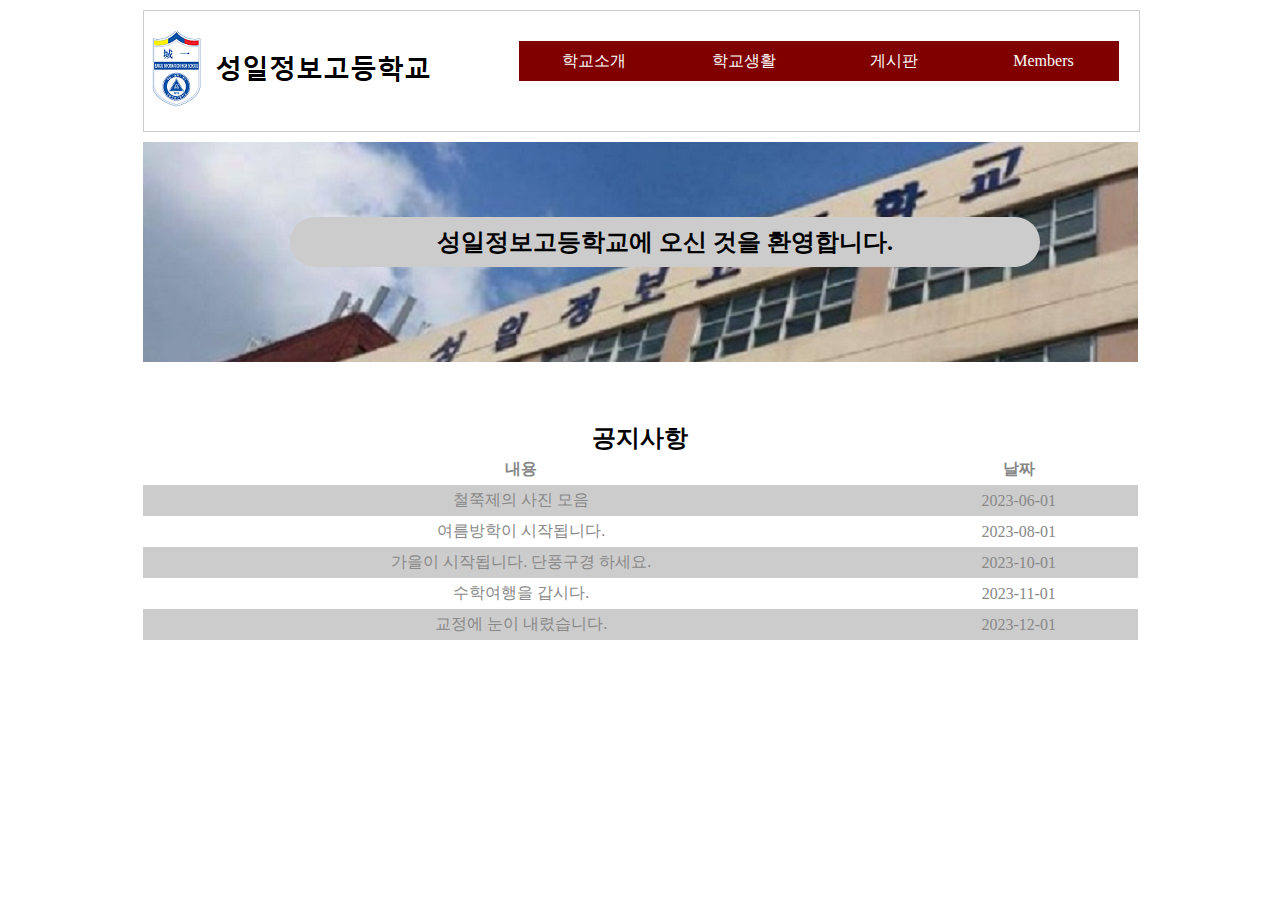
<file: sungil-info/src/main/webapp/index.html>
<!DOCTYPE html>
<html>
<head>
<meta charset="utf-8">
<link rel="stylesheet" href = "css/style.css?av">
<script src="https://code.jquery.com/jquery-1.12.4.min.js" integrity="sha256-ZosEbRLbNQzLpnKIkEdrPv7lOy9C27hHQ+Xp8a4MxAQ=" crossorigin="anonymous" defer="defer"></script>
<script src="js/script.js" defer="defer"></script>
</head>
<body>

<div id = "page">
	<header>
		<div id = "Logo">
			<img src ="imgs/logo.png">
		</div>
		<div id ="top">
			<ul class ="main-menu">
				<li>
					<a href="#" >학교소개</a>
					<ul class="sub">
						<li><a href="#">학교연혁</a></li>
						<li><a href="#">교훈</a></li>
						<li><a href="#">교가</a></li>
						<li><a href="#">학교상징</a></li>
					</ul>
				</li>
				<li>
					<a href="#" >학교생활</a>
					<ul class="sub">
						<li><a href="#">부사관과</a></li>
						<li><a href="#">뷰티과</a></li>
						<li><a href="#">스마트웹콘첸트과</a></li>
						<li><a href="#">소프트웨어개발과</a></li>
					</ul>
				</li>
				<li>
					<a href="#" >게시판</a>
					<ul class="sub">
						<li><a href="#">공지사항</a></li>
						<li><a href="#">가정통신문</a></li>
						<li><a href="#">건의사항</a></li>
						<li><a href="#">Q&A</a></li>
					</ul>
				</li>
				<li>
					<a href="#">Members</a>
					<ul class="sub">
						<li><a href="#">로그인</a></li>
                        <li><a href="#">회원가입 클릭</a></li>
					</ul>
				</li>
			</ul>
		</div>
	</header>	
	<section>
			<div class="imgs">
				<img src='imgs/main_img.png'>
				<img src='imgs/main_img2.png'>
				<img src='imgs/main_img3.png'>
				<img src='imgs/main_img4.png'>
					<div class="welcome">
						<h2><span>성일정보고등학교에 오신 것을 환영합니다.</span></h2>
					</div>
			</div>
	</section>
	
	<div class='clear'></div>
	
			<div class="notice">
			<h2>공지사항</h2>
			<table class="table">
				<tr>
					<th>내용</th>
					<th>날짜</th>
				</tr>
				<tr>
					<td><a href="#">철쭉제의 사진 모음</a></td>
					<td>2023-06-01</td>
				</tr>
				<tr>
					<td><a href="#">여름방학이 시작됩니다.</a></td>
					<td>2023-08-01</td>
				</tr>
				<tr>
					<td><a href="#">가을이 시작됩니다. 단풍구경 하세요.</a></td>
					<td>2023-10-01</td>
				</tr>
				<tr>
					<td><a href="#">수학여행을 갑시다.</a></td>
					<td>2023-11-01</td>
				</tr>
				<tr>
					<td><a href="#">교정에 눈이 내렸습니다.</a></td>
					<td>2023-12-01</td>
				</tr>
			</table>
		</div>
</div>

</body>
</html>
</file>
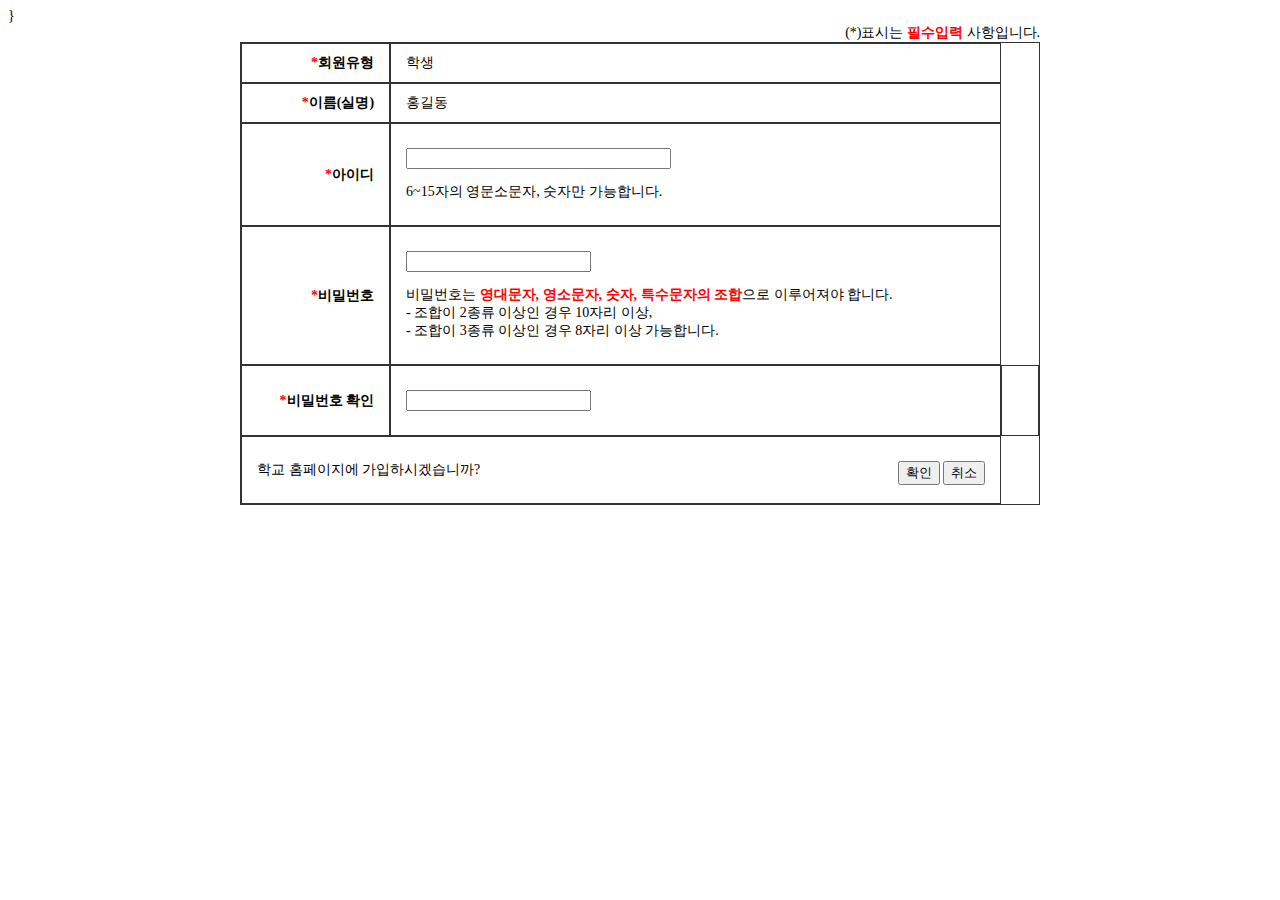
<file: sungil-info/src/main/webapp/join.html>
<!DOCTYPE html>
<html>
<head>
<meta charset="UTF-8">
<title>Insert title here</title>
<style>
	body {
		font-size: 14px;
		font-family: E8;
	}
	table {
		width: 800px;
		margin: 0 auto;
	}
	table, tr, th, td {
		border: 1px solid #333;
		border-spacing: 0;
	}
	strong { color: red; }
	caption {
		text-align: right;
	}
	
	th, td {
		padding: 10px 15px;
	}
	span { color: red;}
	th {text-align: right;}
	#btn {float:right;}
</style>

}
</style>
</head>
<body>
    <form action="join.jsp" method="post" name="form">
        <table>
            <caption>(*)표시는 <strong>필수입력</strong> 사항입니다.</caption>
            <tr>
                <th><span>*</span>회원유형</th>
                 <td>학생</td>
            </tr>
            <tr>
                <th><span>*</span>이름(실명)</th>
                 <td>홍길동</td>
            </tr>
            <tr>
                <th><span>*</span>아이디</th>
                <td>
                    <p><input type="text" size="30" maxlength="15"></p>
                    <p>6~15자의 영문소문자, 숫자만 가능합니다.</p>
                </td>
            </tr>
            <tr>
                <th><span>*</span>비밀번호</th>
                <td>
                    <p><input type="password" size="20"></p>
                    <p>비밀번호는 <strong>영대문자, 영소문자, 숫자, 특수문자의 조합</strong>으로 이루어져야 합니다.<br>
                    - 조합이 2종류 이상인 경우 10자리 이상,<br>
                    - 조합이 3종류 이상인 경우 8자리 이상 가능합니다.
                    </p>
                </td>
            </tr>
            <tr>
                <th><span>*</span>비밀번호 확인</th>
                <td><p><input type="password" size="20"></p><td>
            </tr>
            <tr>
                <td colspan="2">
                    <p>학교 홈페이지에 가입하시겠습니까?
                        <span id="btn">
                            <input type="submit" value="확인">&nbsp;<input type="reset" value="취소">
                        </span>
                    </p>
                </td>
            </tr>
        </table>
    </form>
</body>
</html>
</file>
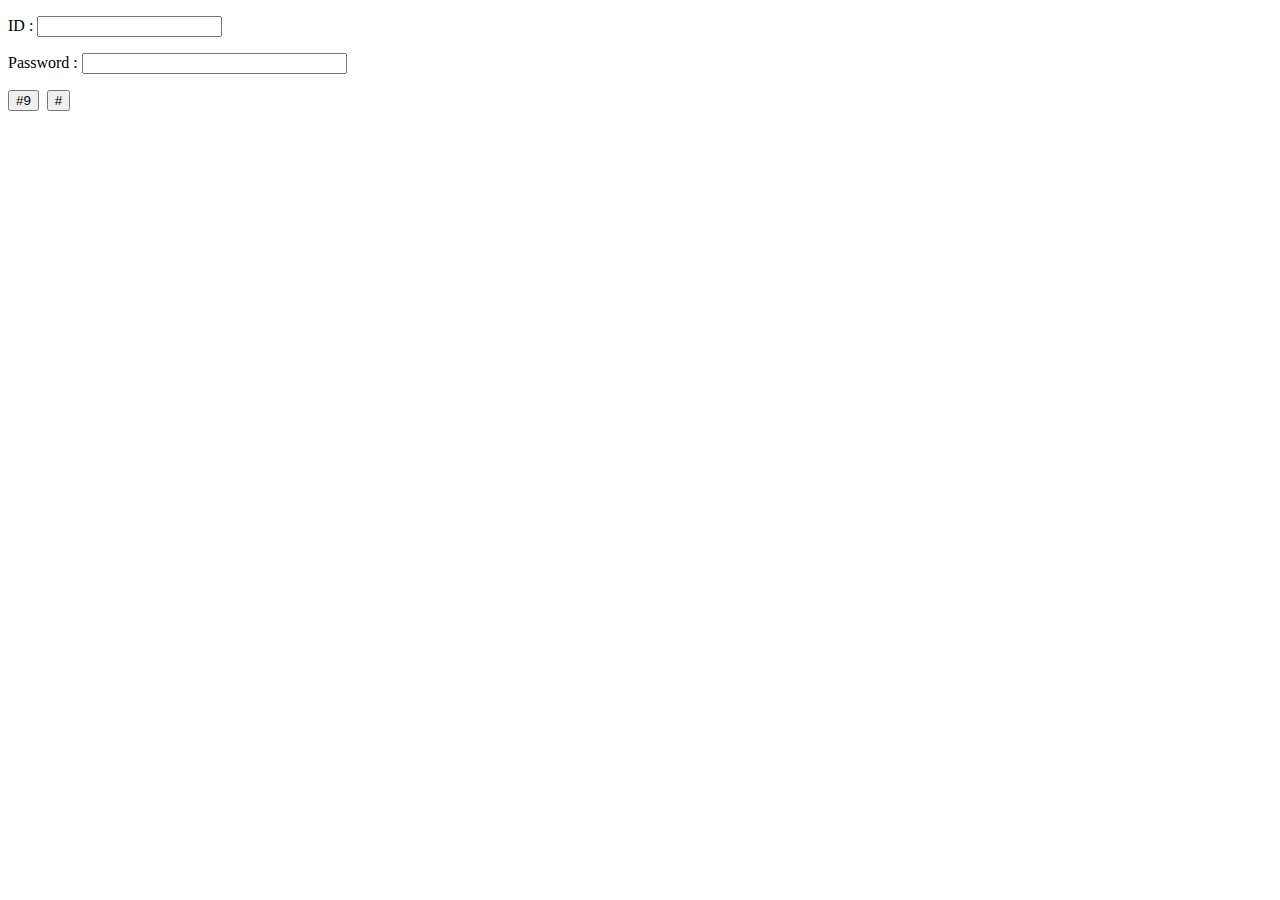
<file: sungil-info/src/main/webapp/login.html>
<!DOCTYPE html>
<html>
<head>
<meta charset="EUC-KR">
<title>Insert title here</title>
</head>
<body>
	<form>
		<p>ID : <input type = "text" size="20"> </p>
		<p> Password : <input type = "password" size="30"></p>
		<p> <input type="submit" value="#9">&nbsp;
		<input type="reset" value="#"></p>
	</form>
</body>
</html>
</file>
<file: sungil-info/src/main/webapp/css/style.css>
* {
    padding: 0;
    margin: 0;
}

#page {
    width: 995px;
    margin: 0 auto;
}

header {
    width: 995px;
    height: 120px;
    margin-top: 10px;
    border : solid 1px #cccccc;
}

#Logo {
    float: left;
    margin-top: 20px;
}

li {
    list-style-type: none;
}

a{
    color: inherit;
    text-decoration: none;
}

#top {
    float: right;
    margin: 20px 20px 0 0;
}

.main-menu {
    width: 600px;
    height: 
    40px;
    margin-top: 10px;
    background-color: maroon;
    line-height: 40px;
    color:white;    
}

.main-menu li {
    float: left;
    width: 150px;
    text-align: center;
}

.main-menu li:hover {
    color: blueviolet;
    background-color: white;
}

.sub {
    position: absolute;
    width: 150px;
    background-color: #aabbdd;
    display: none;
    z-index: 1;
}

.sub li:hover {
    background-color: #ddbbaa;
}

.clear {
    clear: both;
}

section {
    width: 995px;
    height: 220px;
    float: left;
    margin-top: 10px;
    align-content: center;
    position:relative;
}

.imgs {
    width: 995px;
    height: 220px;
    position: absolute;
    top:0;
    overflow: hidden;
}

.imgs>img{
    position: absolute;
    transition:all 2s;
}

.welcome{
    position: relative;
    left: 50%;
    top: 50%;
    text-align: center;
    margin: -35px 0 0 -350px !important;
    width: 750px;
    height: 50px;
    line-height: 50px;
    background-color: #cccccc;
    border-radius: 30px;
}

.notice{
    width: 995px;
    margin-top: 10px;
    float: left;
    top: 60px;
}

h2{
    text-align: center;
}

.notice h2{
	margin-top: 50px;
}

.table{
    width: 995px;
    border-collapse: collapse;
    font-size: 1rem;
    color: #888;    
}

.table tr>th{
    padding: 5px;
}

.table tr>td{
    padding: 5px;
    text-align: center;
}

.table tr:nth-child(2n){
    background-color: #cccccc;
}

footer{
	width: 995px;
	height: 130px;
	border-top: solid 1px #cccccc;
	margin-top: 100px;
}

#address{
	margin: 30px 0 0 50px;
}
</file>
